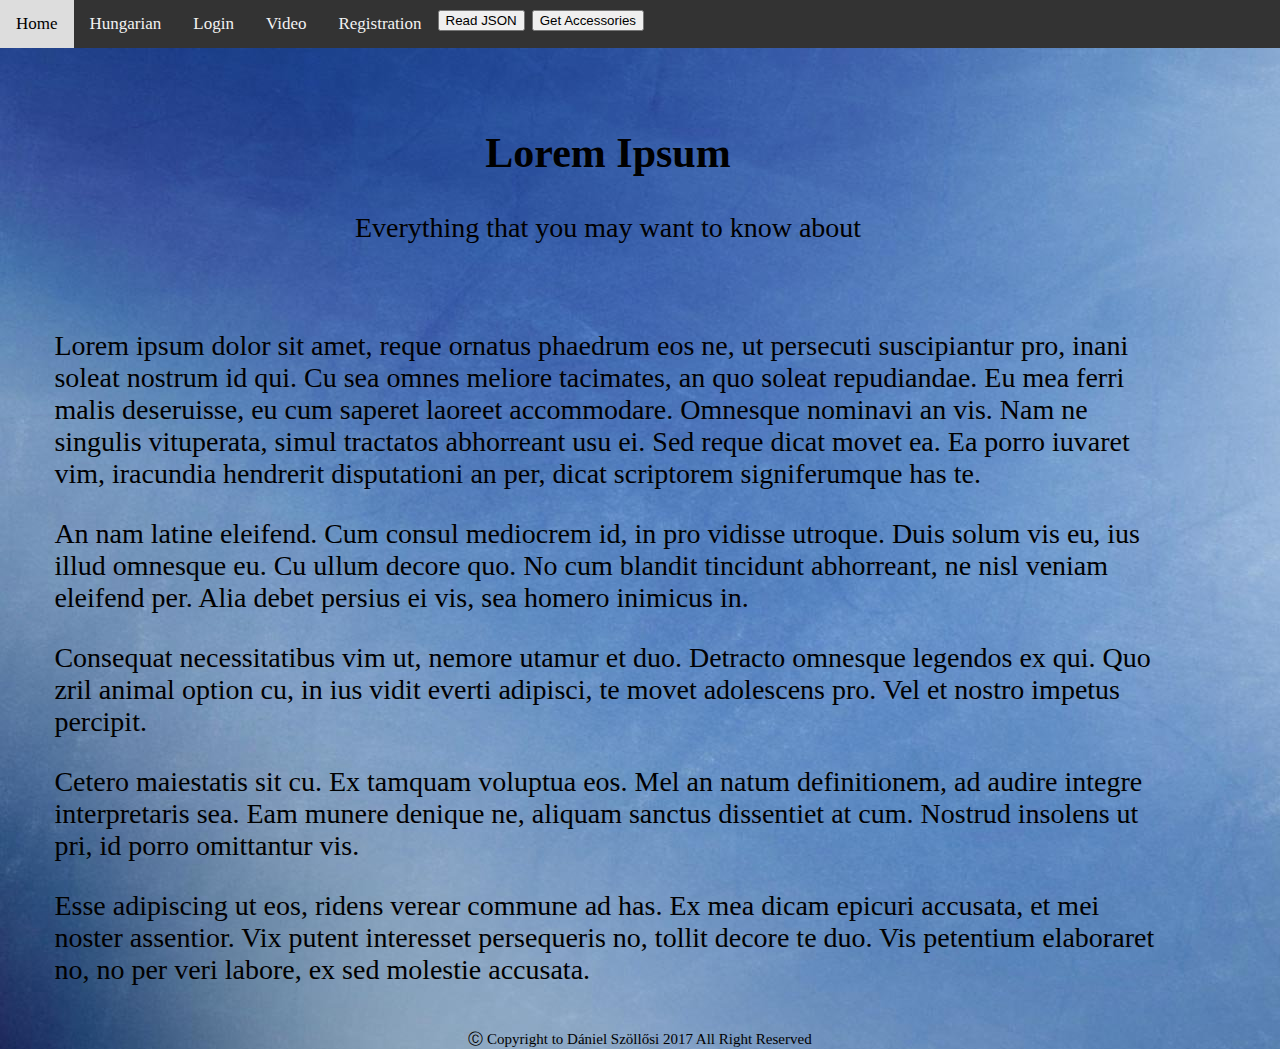
<file: web/src/main/webapp/index.html>
<!DOCTYPE html>
<html lang="en">
<head>
    <meta charset="UTF-8">
    <title>My Page</title>
    <link rel="stylesheet" type="text/css" href="css/style.css">
    <script src="https://ajax.googleapis.com/ajax/libs/jquery/3.2.1/jquery.min.js" type="text/javascript"></script>
    <script src="js/JS.js"></script>
</head>

<body onscroll="myFunction()">

<div id="navbar">
    <a href="#">Home</a>
    <a href="#">Hungarian</a>
    <a href="#">Login</a>
    <a href="#">Video</a>
    <a href="#">Registration</a>
    <button type="button" onclick="readJSON()">Read JSON</button>
    <button type="button" onclick="getAccessories()">Get Accessories</button>
</div>

<div class="container" id="container">

    <div class="content" id="content">
        <div class="header">
            <h2>Lorem Ipsum</h2>
            <p>Everything that you may want to know about</p>
        </div>
        <p>Lorem ipsum dolor sit amet, reque ornatus phaedrum eos ne, ut persecuti suscipiantur pro, inani soleat nostrum id qui. Cu sea omnes meliore tacimates, an quo soleat repudiandae. Eu mea ferri malis deseruisse, eu cum saperet laoreet accommodare. Omnesque nominavi an vis. Nam ne singulis vituperata, simul tractatos abhorreant usu ei. Sed reque dicat movet ea. Ea porro iuvaret vim, iracundia hendrerit disputationi an per, dicat scriptorem signiferumque has te.</p>
        <p>An nam latine eleifend. Cum consul mediocrem id, in pro vidisse utroque. Duis solum vis eu, ius illud omnesque eu. Cu ullum decore quo. No cum blandit tincidunt abhorreant, ne nisl veniam eleifend per. Alia debet persius ei vis, sea homero inimicus in.</p>
        <p>Consequat necessitatibus vim ut, nemore utamur et duo. Detracto omnesque legendos ex qui. Quo zril animal option cu, in ius vidit everti adipisci, te movet adolescens pro. Vel et nostro impetus percipit.</p>
        <p>Cetero maiestatis sit cu. Ex tamquam voluptua eos. Mel an natum definitionem, ad audire integre interpretaris sea. Eam munere denique ne, aliquam sanctus dissentiet at cum. Nostrud insolens ut pri, id porro omittantur vis.</p>
        <p>Esse adipiscing ut eos, ridens verear commune ad has. Ex mea dicam epicuri accusata, et mei noster assentior. Vix putent interesset persequeris no, tollit decore te duo. Vis petentium elaboraret no, no per veri labore, ex sed molestie accusata.</p>
    </div>

    <script>
        var navbar = document.getElementById("navbar");
        var sticky = navbar.offsetTop;

        function myFunction() {
            if (window.pageYOffset >= sticky) {
                navbar.classList.add("sticky")
            } else {
                navbar.classList.remove("sticky");
            }
        }
    </script>
</div>

<footer class="footer">
    Ⓒ Copyright to Dániel Szöllősi
    2017 All Right Reserved
</footer>

</body>
</html>
</file>
<file: web/src/main/webapp/css/style.css>
body {
    margin: 0;
    font-size: 28px;
    background: url("background.jpg") no-repeat;
}

.header {
    padding: 30px;
    text-align: center;
}

#navbar {
    overflow: hidden;
    background-color: #333;
}

#navbar a {
    float: left;
    display: block;
    color: #f2f2f2;
    text-align: center;
    padding: 14px 16px;
    text-decoration: none;
    font-size: 17px;
}

#navbar a:hover {
    background-color: #ddd;
    color: black;
}

.active {
    background-color: #4CAF50;
    color: white;
}

.content {
    padding: 16px;
    margin-right: 8%;
    margin-left: 3%;
}

.sticky {
    position: fixed;
    top: 0;
    width: 100%
}

.sticky + .content {
    padding-top: 60px;
}

table, th, td {
    border: 1px solid black;
    border-collapse: collapse;
}

.footer{
    position: absolute;
    left: 50%;
    margin-right: -50%;
    transform: translate(-50%, 0);
    font-size: 15px;
}

.mid{
    position: absolute;
    left: 50%;
    margin-right: -50%;
    transform: translate(-50%, 0);
}
</file>
